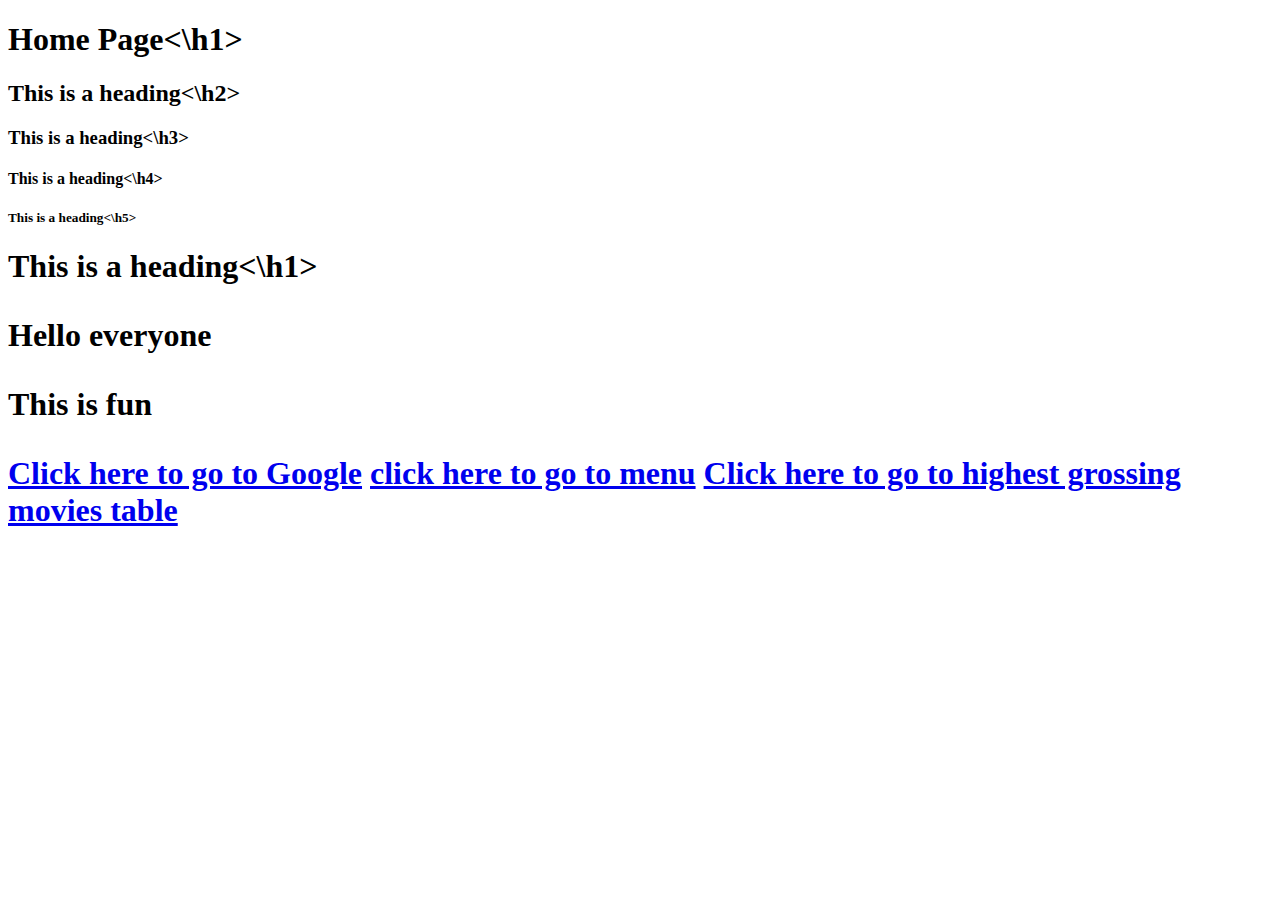
<file: index.html>
<!DOCTYPE html>
<html>
     <head>
       <link  rel="stylesheet" href="style.css" >
     </head>
     <body>
         <h1>Home Page<\h1>
         <h2>This is a heading<\h2>
          <h3>This is a heading<\h3>
           <h4>This is a heading<\h4>
            <h5>This is a heading<\h5>
             <h1>This is a heading<\h1>
         <p>Hello everyone</p>
       <p>This is fun</p>
       <a href="http://www.google.co.za">Click here to go to Google<a>
       <a href="menu.html">click here to go to menu<a/>
       <a href="highest-grossing-movies-table.html"<a/>Click here to go to highest grossing movies table</a>
      </body> 
   </html>
</file>
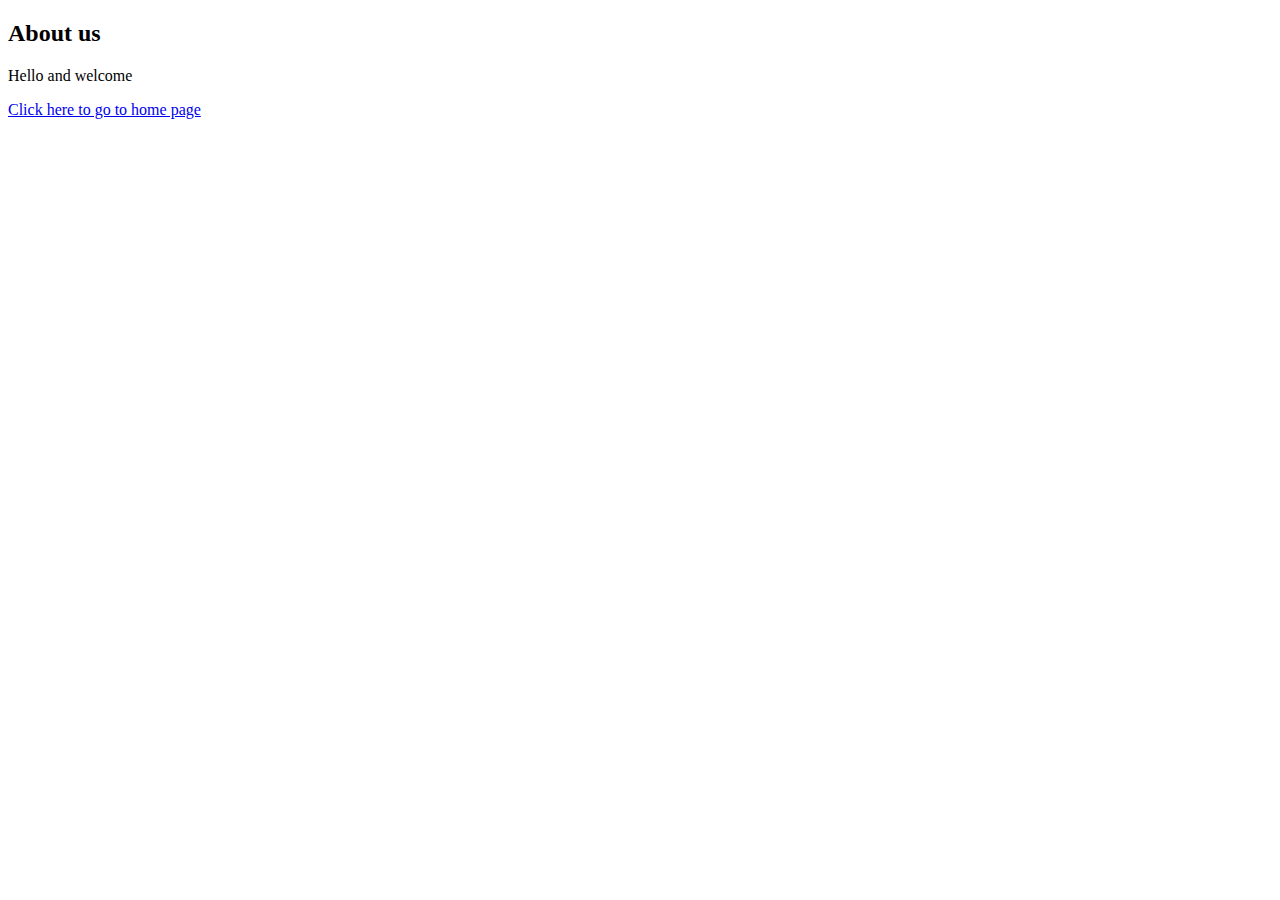
<file: about.html>
<!DOCTYPE html>
<html>
     <head>
    
    </head>
    <body>
         <h2>About us</h2>
         <p>Hello and welcome</p>
        <a href="index.html">Click here to go to home page</a>
    </body>
</html>
</file>
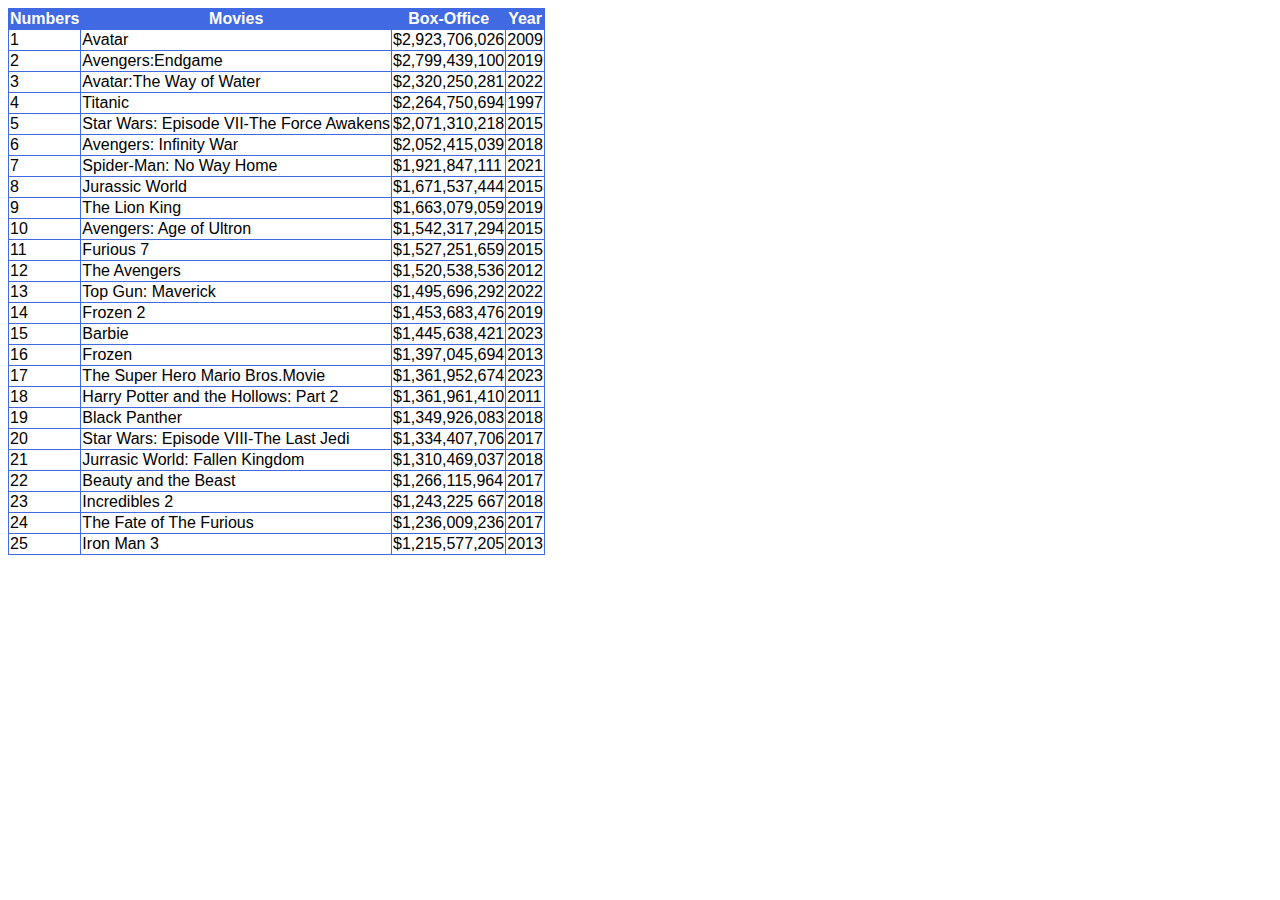
<file: highest-grossing-movies-table.html>
<!DOCTYPE html>
<html>
     <head>
         <link rel="stylesheet" href="style.css">
    </head>
    <body>
        <table border="1">
             <tr>
                <th>Numbers</th>
                 <th>Movies</th>
                 <th>Box-Office</th>
                 <th>Year</th>
             </tr>
            <tr>
                <td>1</td>
                <td>Avatar</td>
            <td>$2,923,706,026</td>
                <td>2009</td>
            </tr>
            <tr>
                <td>2</td>
                <td>Avengers:Endgame</td>
                <td>$2,799,439,100</td>
                <td>2019</td>
            </tr>
            <tr>
                <td>3</td>
                <td>Avatar:The Way of Water</td>      
            <td>$2,320,250,281</td>
                <td>2022</td>
            </tr> 
            <tr>
                <td>4</td>
                <td>Titanic</td>
                <td>$2,264,750,694</td>
                <td>1997</td>
            </tr>
            <tr>
                <td>5</td>
                <td>Star Wars: Episode VII-The Force Awakens</td>
                <td>$2,071,310,218</td>
                <td>2015</td>
            </tr>
            <tr>
                <td>6</td>
                <td>Avengers: Infinity War</td>
                <td>$2,052,415,039</td>
                <td>2018</td>
            </tr>
            <tr>
                <td>7</td>
                <td>Spider-Man: No Way Home</td>
                <td>$1,921,847,111</td>
                <td>2021</td>
            </tr>
            <tr>
                <td>8</td>
                <td>Jurassic World</td>
                <td>$1,671,537,444</td>
                <td>2015</td>
            </tr>
            <tr>
                <td>9</td>
                <td>The Lion King</td>
                <td>$1,663,079,059</td>
                <td>2019</td>
            </tr>
            <tr>
                <td>10</td>
                <td>Avengers: Age of Ultron</td>
                <td>$1,542,317,294</td>
                <td>2015</td>
            </tr>
            <tr> 
                <td>11</td>
                <td>Furious 7</td>
                <td>$1,527,251,659</td>
                <td>2015</td>
            </tr>
            <tr>
                <td>12</td>
                <td>The Avengers</td>
            <td>$1,520,538,536</td>
                <td>2012</td>
            </tr>
            <tr>
                <td>13</td>
                <td>Top Gun: Maverick</td>
                <td>$1,495,696,292</td>
                <td>2022</td>
            </tr>
            <tr>
                <td>14</td>
                <td>Frozen 2</td>
                <td>$1,453,683,476</td>
                <td>2019</td>
            </tr>
            <tr>
                <td>15</td>
                <td>Barbie</td>
                <td>$1,445,638,421</td>
                <td>2023</td>
            </tr>
            <tr>
                <td>16</td>
                <td>Frozen</td>
                <td>$1,397,045,694</td>
                <td>2013</td>
            </tr>
            <tr>
                <td>17</td>
                <td>The Super Hero Mario Bros.Movie</td>
                <td>$1,361,952,674</td>
                <td>2023</td>
            </tr>
            <tr>
                <td>18</td>
                <td>Harry Potter and the Hollows: Part 2</td>
                <td>$1,361,961,410</td>
                <td>2011</td>
            </tr>
            <tr>
                <td>19</td>
                <td>Black Panther</td>
                <td>$1,349,926,083</td>
                <td>2018</td>
            </tr>
            <tr>
                <td>20</td>
                <td>Star Wars: Episode VIII-The Last Jedi</td>
                <td>$1,334,407,706</td>
                <td>2017</td>
            </tr>
            <tr>
                <td>21</td>
                <td>Jurrasic World: Fallen Kingdom</td>
                <td>$1,310,469,037</td>
                <td>2018</td>
            </tr>
            <tr>
                <td>22</td>
                <td>Beauty and the Beast</td>
                <td>$1,266,115,964</td>
                <td>2017</td>
            </tr>
            <tr>
                <td>23</td>
                <td>Incredibles 2</td>
                <td>$1,243,225 667</td>
                <td>2018</td>
            </tr>
            <tr>
                <td>24</td>
                <td>The Fate of The Furious</td>
                <td>$1,236,009,236</td>
                <td>2017</td>
            </tr>
            <tr>
                <td>25</td>
                <td>Iron Man 3</td>
                <td>$1,215,577,205</td>
                <td>2013</td>
            </tr>
        </table>
    </body>
</html>
</file>
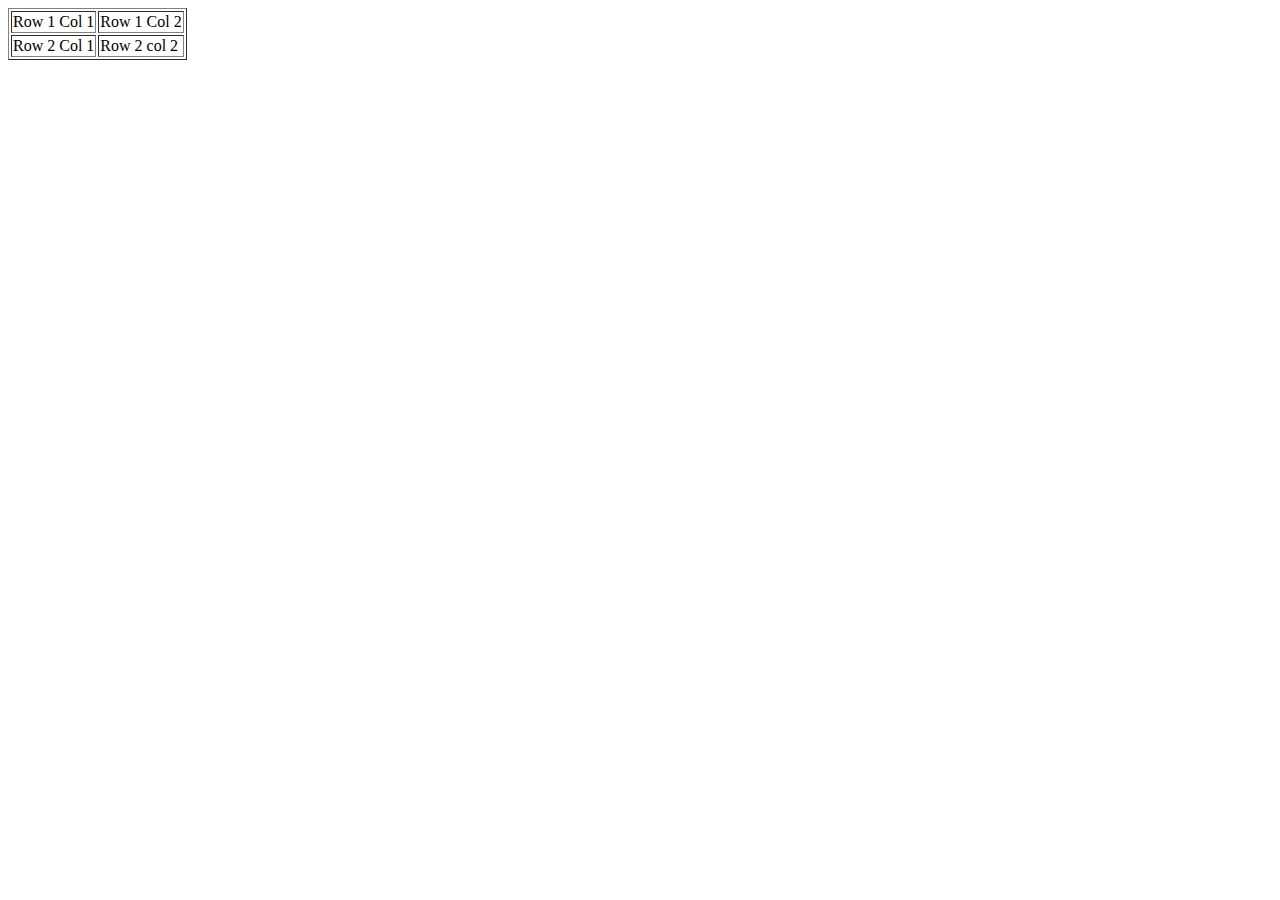
<file: table.html>
<!DOCTYPE html>
<html>
    <head>
    
    </head>
    <body>
        <table border="1">
            <tr>
                <td>Row 1 Col 1</td>
                <td>Row 1 Col 2</td>
            </tr>
            <tr>
            <td>Row 2 Col 1</td>
            <td>Row 2 col 2 </td>
            </tr>
        </table>
    </body>
</html>
</file>
<file: style.css>
table{
     font-family: Helvetica, sans-serif;
     border-collapse: collapse;
     border-width: 1px;
     border-style: solid;
     border-color: royalblue;
}
th{
   font-weight: 800;
    background-color: royalblue;
    color: #ffffff;
}

tr.alt td{
    background-color: #9AEFFC;
}
</file>
